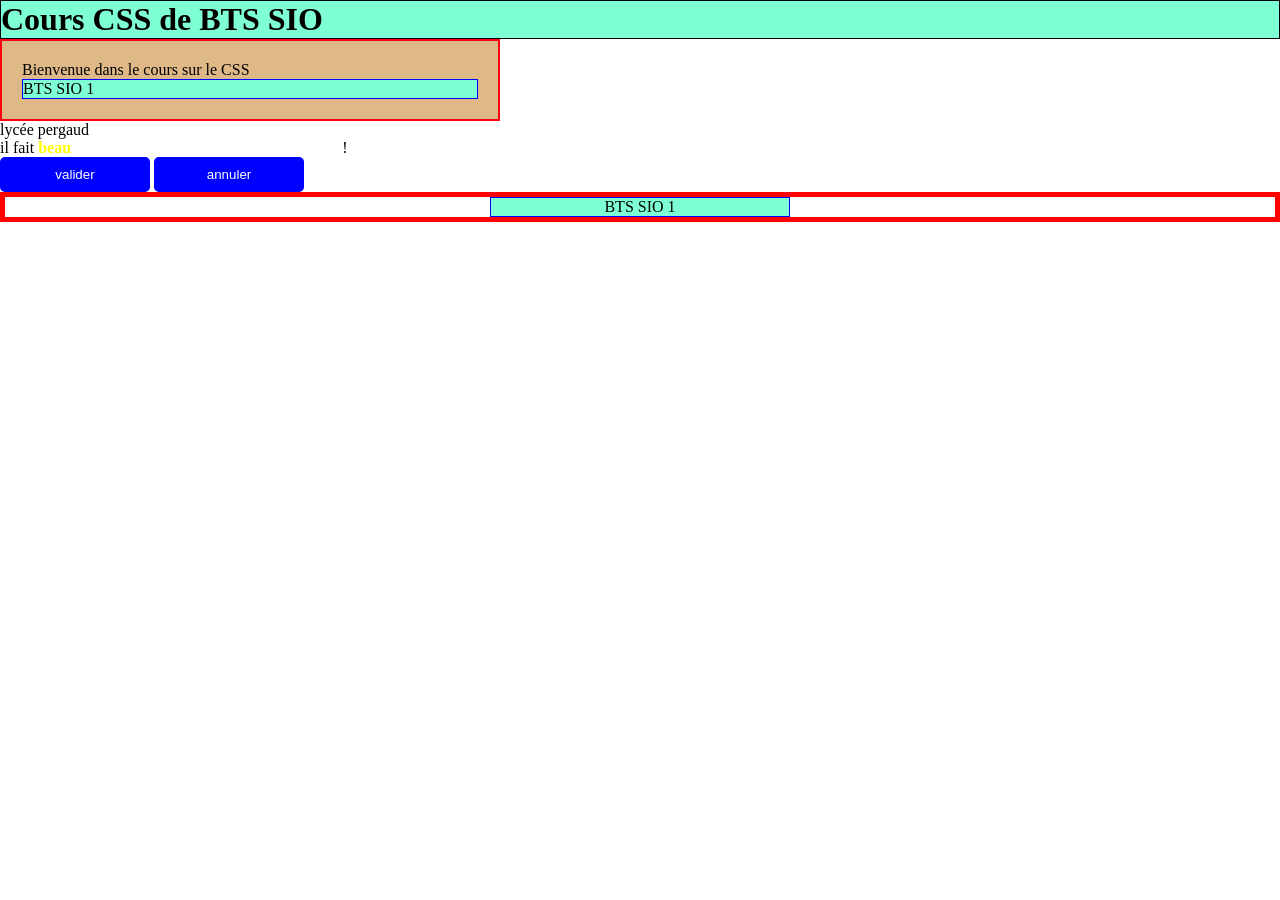
<file: cours-css/index.html>
<!DOCTYPE html>
<html lang="fr">
<head>
    <meta charset="UTF-8">
    <meta name="viewport" content="width=device-width, initial-scale=1.0">
    <title>Cours css</title>
    <link rel="stylesheet" href="styles.css">
</head>
<body>
    <h1>Cours CSS de BTS SIO</h1>
    
    <div id="exemple-div">Bienvenue dans le cours sur le CSS
        <p class="exemple-p">BTS SIO 1</p>
    </div>
    <p>lycée pergaud</p>
    <p>il fait <span> beau </span> !</p>
    <button>valider</button>
    <button>annuler</button>
    <div class="div1">
        <p class="p1" >BTS SIO 1</p>
    </div>
</body>
</html>
</file>
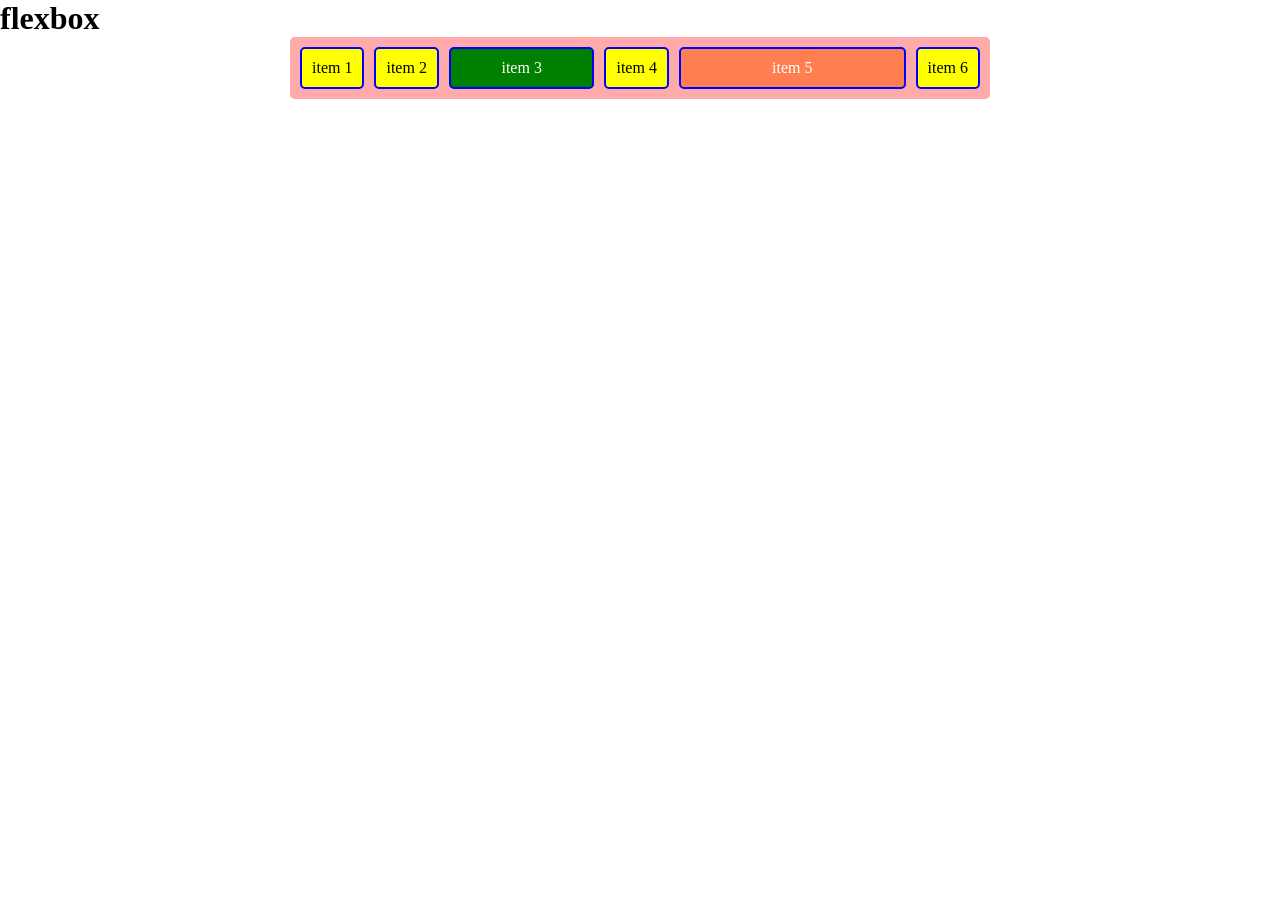
<file: css-flex/index.html>
<!DOCTYPE html>
<html lang="fr">
<head>
    <meta charset="UTF-8">
    <meta name="viewport" content="width=device-width, initial-scale=1.0">
    <title>Flex</title>
    <link rel="stylesheet" href="style.css">
</head>
<body>
    <h1>flexbox</h1>
    <div class="flex-conteneur">
        <div class="flex-item">item 1</div>
        <div class="flex-item">item 2</div>
        <div class="flex-item flex-item-3">item 3</div>
        <div class="flex-item">item 4</div>
        <div class="flex-item flex-item-5">item 5</div>
        <div class="flex-item">item 6</div>
    </div>
</body>
</html>
</file>
<file: cours-css/styles.css>
*{
    box-sizing: border-box;
    margin: 0;
    padding: 0;
}

#exemple-div{
    border : 2px solid #ff0011;
    background-color: burlywood;
    padding: 20px;
    width: 500px;
}

h1{
    border : 1px solid #000011;
    background-color: aquamarine;
}

div p{
    border: 1px solid blue;
    background-color: aquamarine;
}

span {
    display: inline-block;
    color: yellow;
    font-weight: bold;
    width: 300px;
}

button{
    width: 150px;
    padding: 10px;
    background-color: blue;
    color: #fff;
    border-radius: 5px;
    border: none;
    cursor: pointer;
}

button:hover{
    background: red;
}

.div1{
    border: 5px solid red;
}

.p1 {
    text-align: center;
    width: 300px;
    margin: 0px auto;
}
</file>
<file: css-flex/style.css>
* {
    box-sizing: border-box;
    padding: 0;
    margin: 0;
}

.flex-conteneur{
    max-width: 700px;
    /* height: 400px; */
    background: #Faa;
    border-radius: 5px;
    padding: 10px;
    margin: 0 auto;
    display: flex;
    flex-direction: row;        /* definir l'axe principal */
    justify-content: center;    /* definir la justification des items sur l'axe principal*/
    gap: 10px;    
    flex-wrap: nowrap;          /* definir le passage a une nouvelle ligne */
    /* align-items: center;        definir l'alignement sur l'axe transversale */
}
.flex-item {
    padding: 10px;
    background-color: yellow;
    text-align: center;
    border-radius: 5px;
    border: 2px solid blue;
}

.flex-item-3 {
    background-color: green;
    color: white;
    flex-grow: 1;
}

.flex-item-5 {
    background-color: coral;
    color: white;
    flex-grow: 2;
    flex-shrink: 0;
}
</file>
